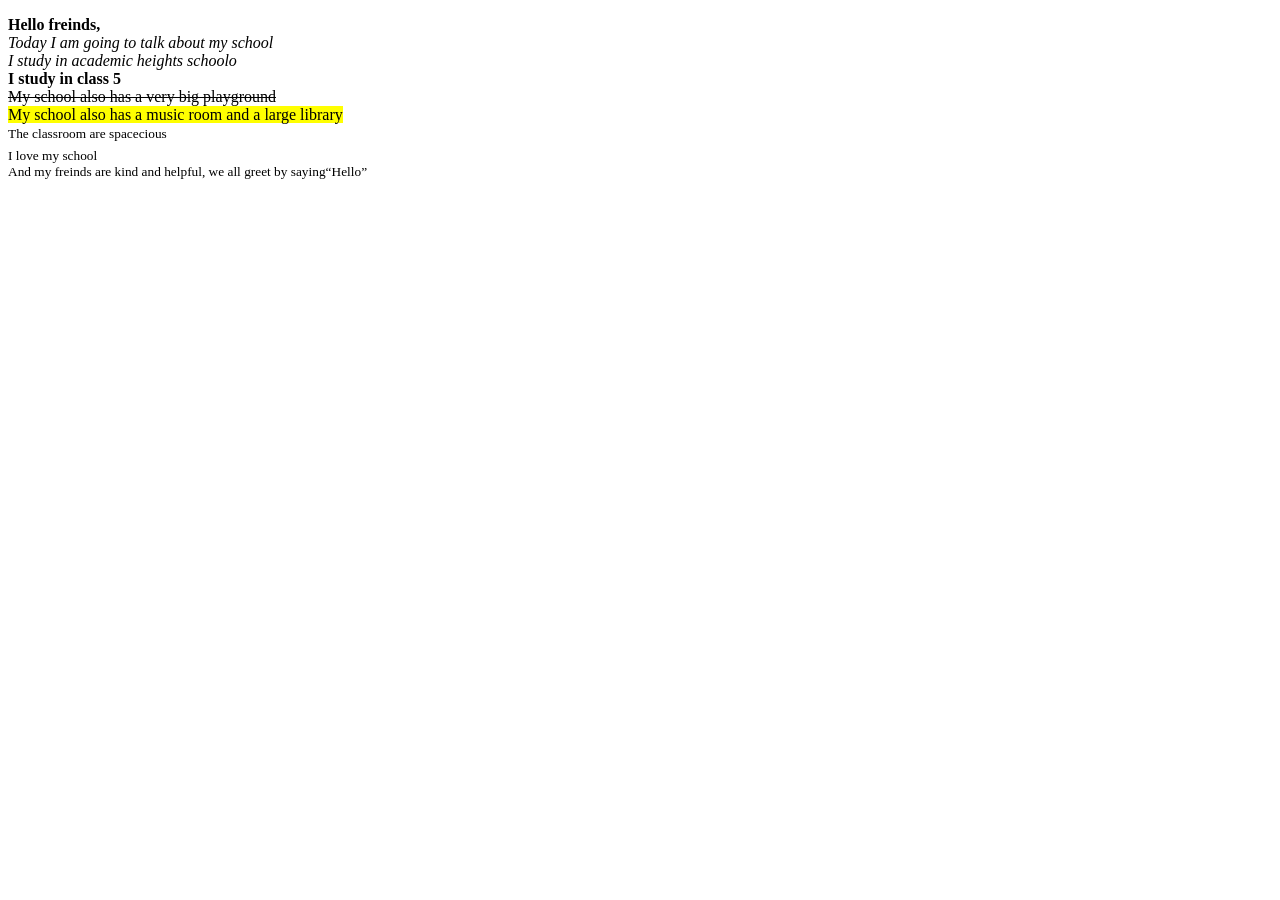
<file: index.html>
<!Doctype html>
<html>

<head>
    <title>My school</title>
</head>

<body>
    <p><b>Hello freinds,</b><br>
        <i>Today I am going to talk about my school</i><br>
        <em>I study in academic heights schoolo</em><br>
        <strong>I study in class 5</strong><br>
        <del>My school also has a very big playground</del><br>
        <mark>My school also has a music room and a large library</mark><br>
        <small>The classroom are spacecious</small><br>
        <sub>I love my school</sub><br>
        <sup>And my freinds are kind and helpful, we all greet by saying<q>Hello</q></sup>
    </p>
</body>

</html>



</body>

</html>
</file>
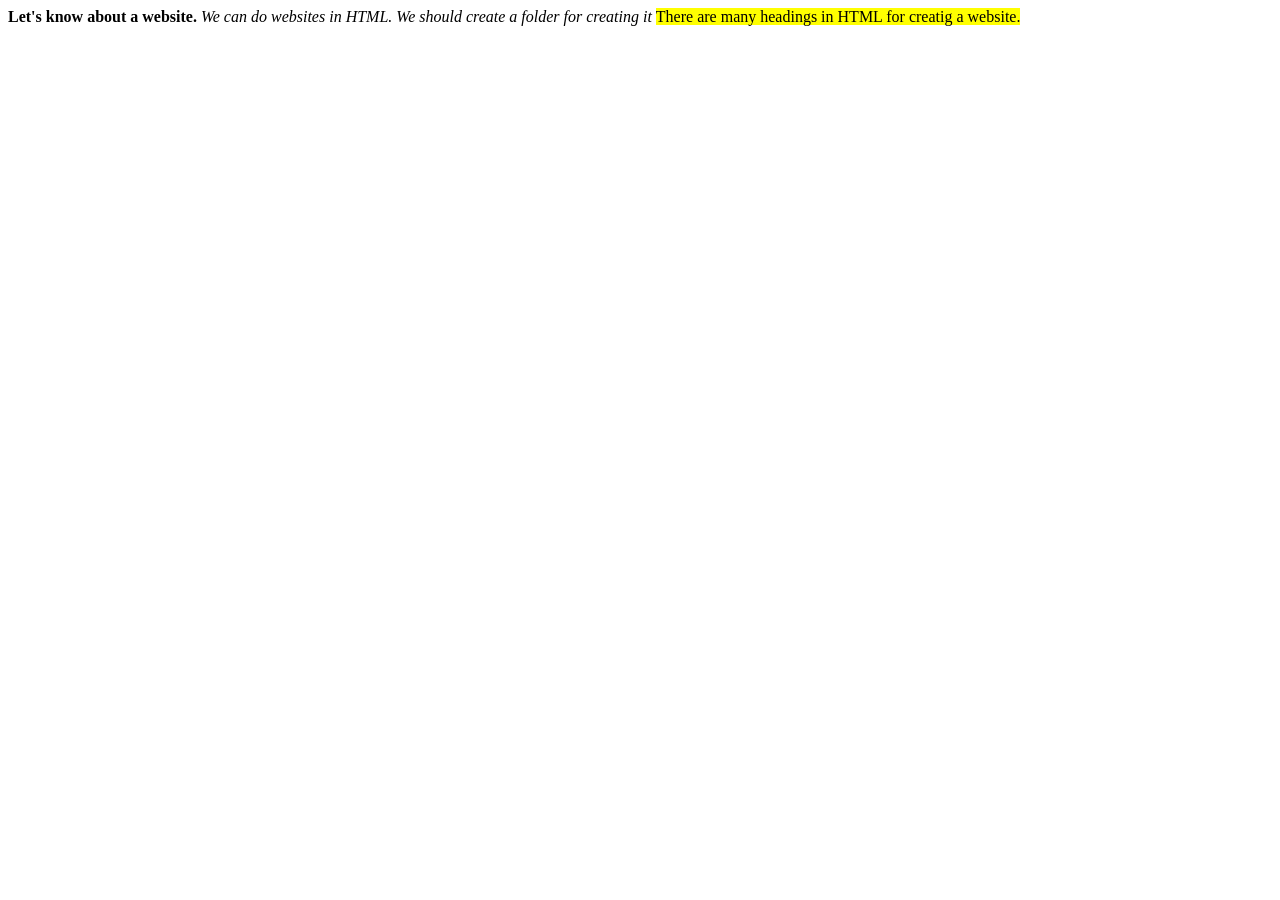
<file: formatting.html>
<html>

<head>
    <title>Formating
    </title>
</head>

<body>
    <b>Let's know about a website.
    </b>
    <i>We can do websites in HTML.
    </i>
    <em>We should create a folder for creating it
    </em>
    <mark>There are many headings in HTML for creatig a website.
    </mark>
</body>

</html>
</file>
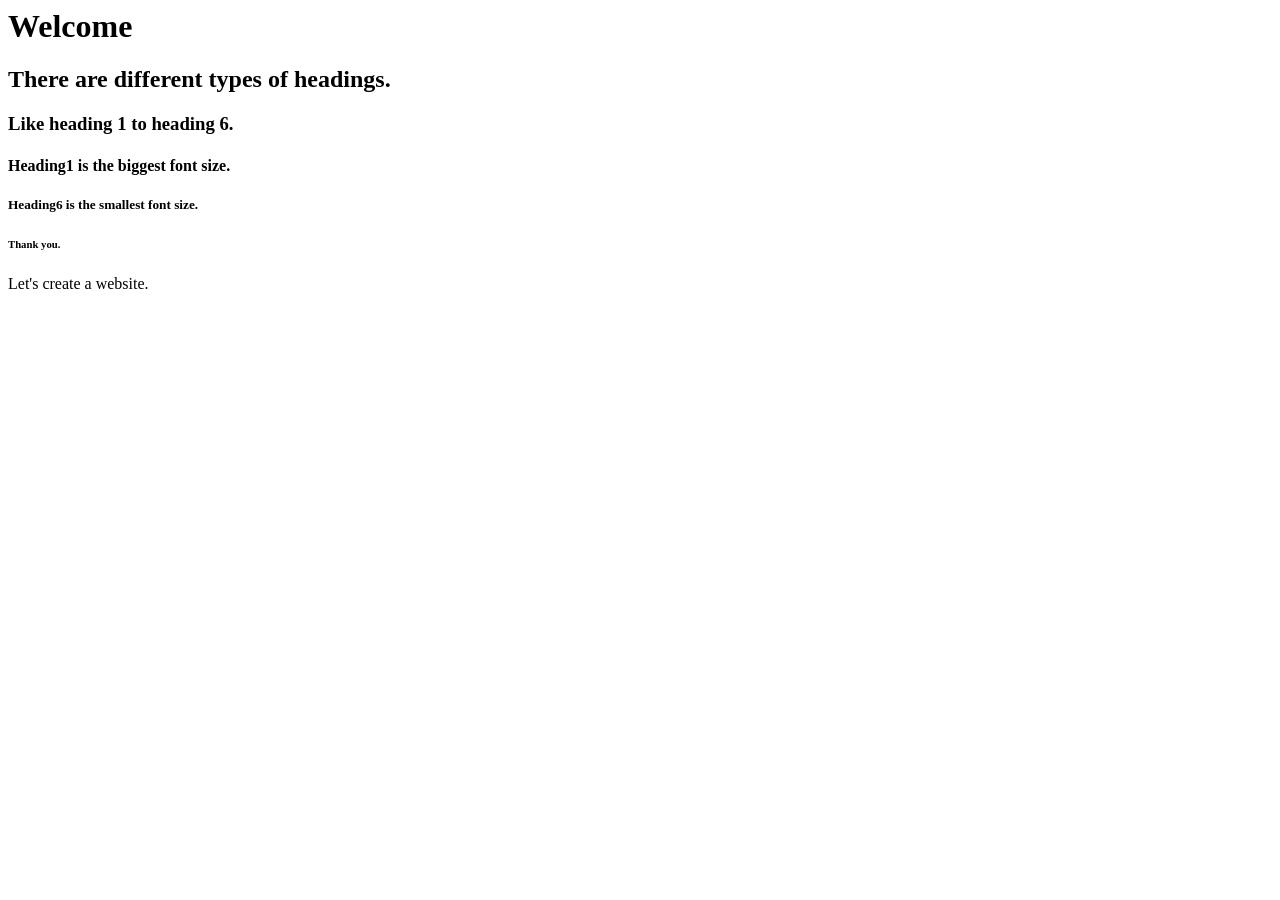
<file: headings_and_paragraphs.html>
<html>

<head>
    <title>Headings
    </title>
</head>

<body>
    <h1> Welcome
    </h1>
    <h2>There are different types of headings.
    </h2>
    <h3>Like heading 1 to heading 6.
    </h3>
    <h4>Heading1 is the biggest font size.
    </h4>
    <h5>Heading6 is the smallest font size.
    </h5>
    <h6>Thank you.</h6>
    <p>Let's create a website.</p>
</body>

</html>
</file>
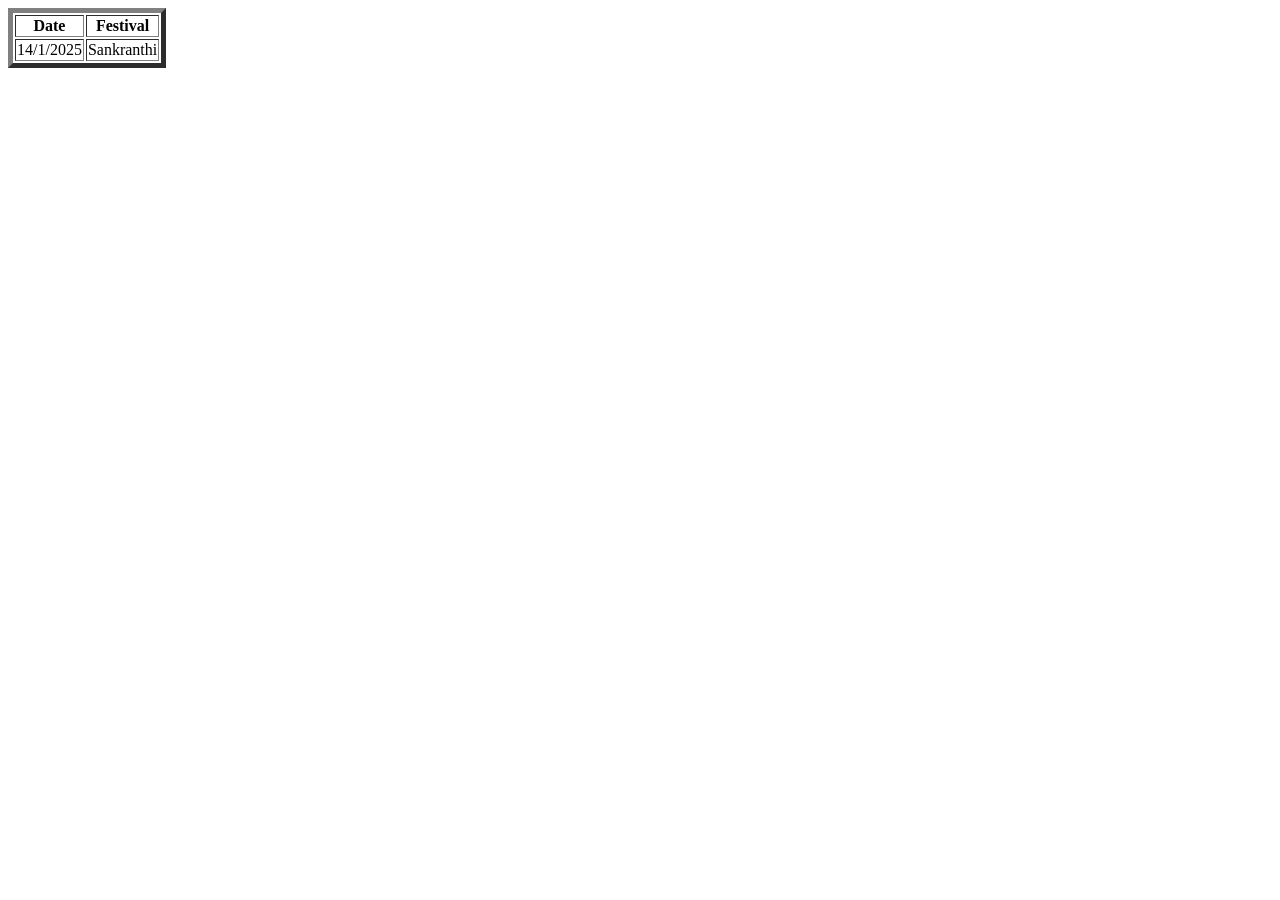
<file: table.html>
<html>

<head>
    <title>Tables
    </title>
</head>

<body>
    <table border="5">
        <tr>
            <th>Date
            </th>
            <th>Festival
            </th>
        </tr>
        <tr>
            <td>14/1/2025
            </td>
            <td>Sankranthi</td>
        </tr>
    </table>
</body>

</html>
</file>
